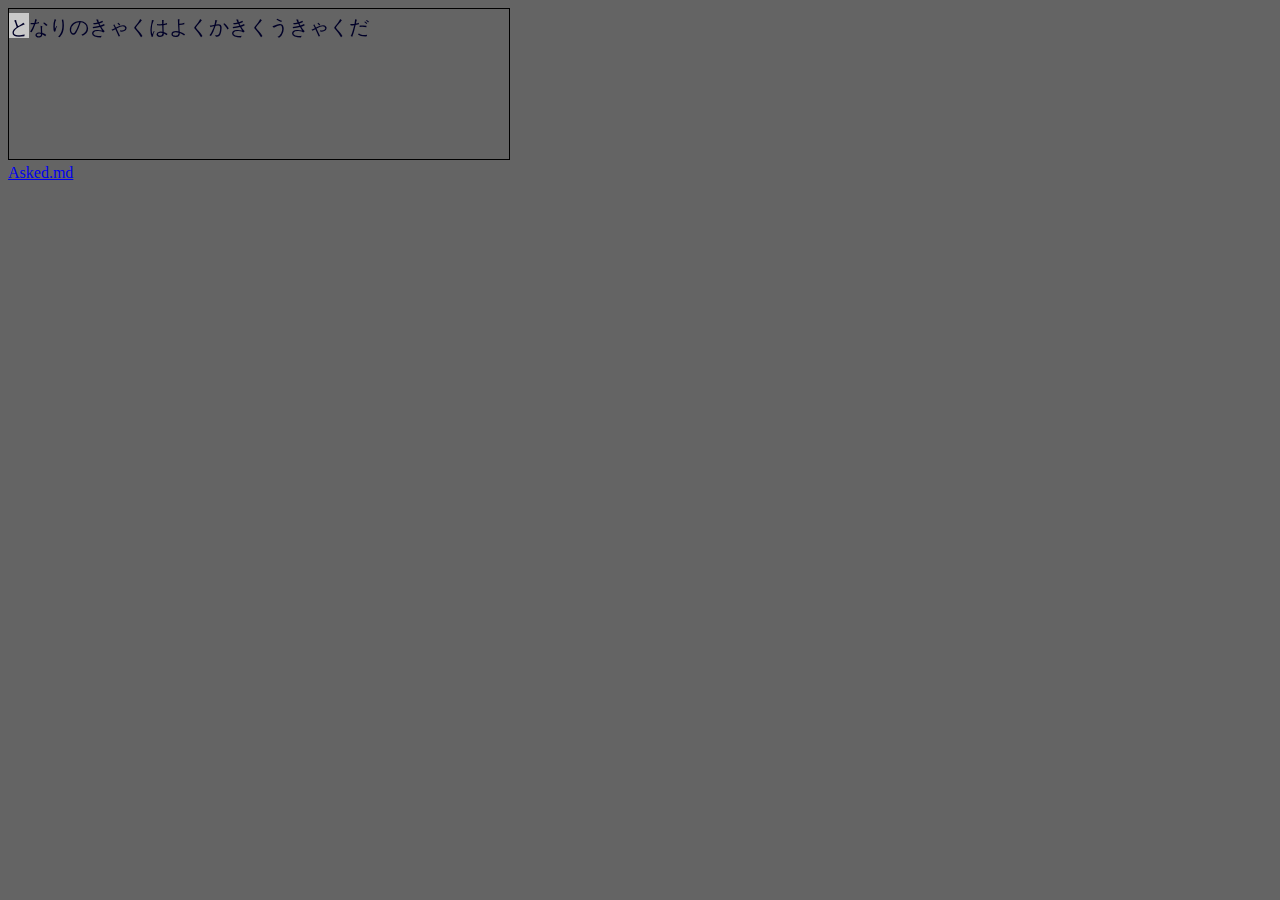
<file: index.html>
<!DOCTYPE html>
<html lang="en">

<head>
    <meta charset="UTF-8">
    <meta name="viewport" content="width=device-width, initial-scale=1.0">
    <title>Typing Game with Cursor</title>
    <link href="style/style.css" rel="stylesheet">
</head>

<body>
    <!-- <div id="textContainer">なまむぎなまごめなまたまご.</div> -->
    <script src="script/script.js" defer></script>

    <canvas id="canvas" width="500px"></canvas>
    <br>
    <a href="/memo/markdownToHtml/Asked.html" target="_blank">Asked.md</a>
</body>

</html>
</file>
<file: style/style.css>
body {
    background-color: rgb(100, 100, 100);
    color: rgb(233, 233, 233);
}

#textContainer {
    font-size: 20px;
    font-family: 'Arial', sans-serif;
    line-height: 1.5;
    position: relative;
}

.highlight {
    background-color: #FFFF00;
    /* 背景色を変更するカーソルのスタイル */
}

#textContainer {
    font-size: 20px;
    font-family: 'Arial', sans-serif;
    line-height: 1.5;
    position: relative;
}

.highlight {
    color: white;
    background-color: #1a009b;
    /* 背景色を変更するカーソルのスタイル */
}

canvas {
    border: 1px solid black;
}
</file>
